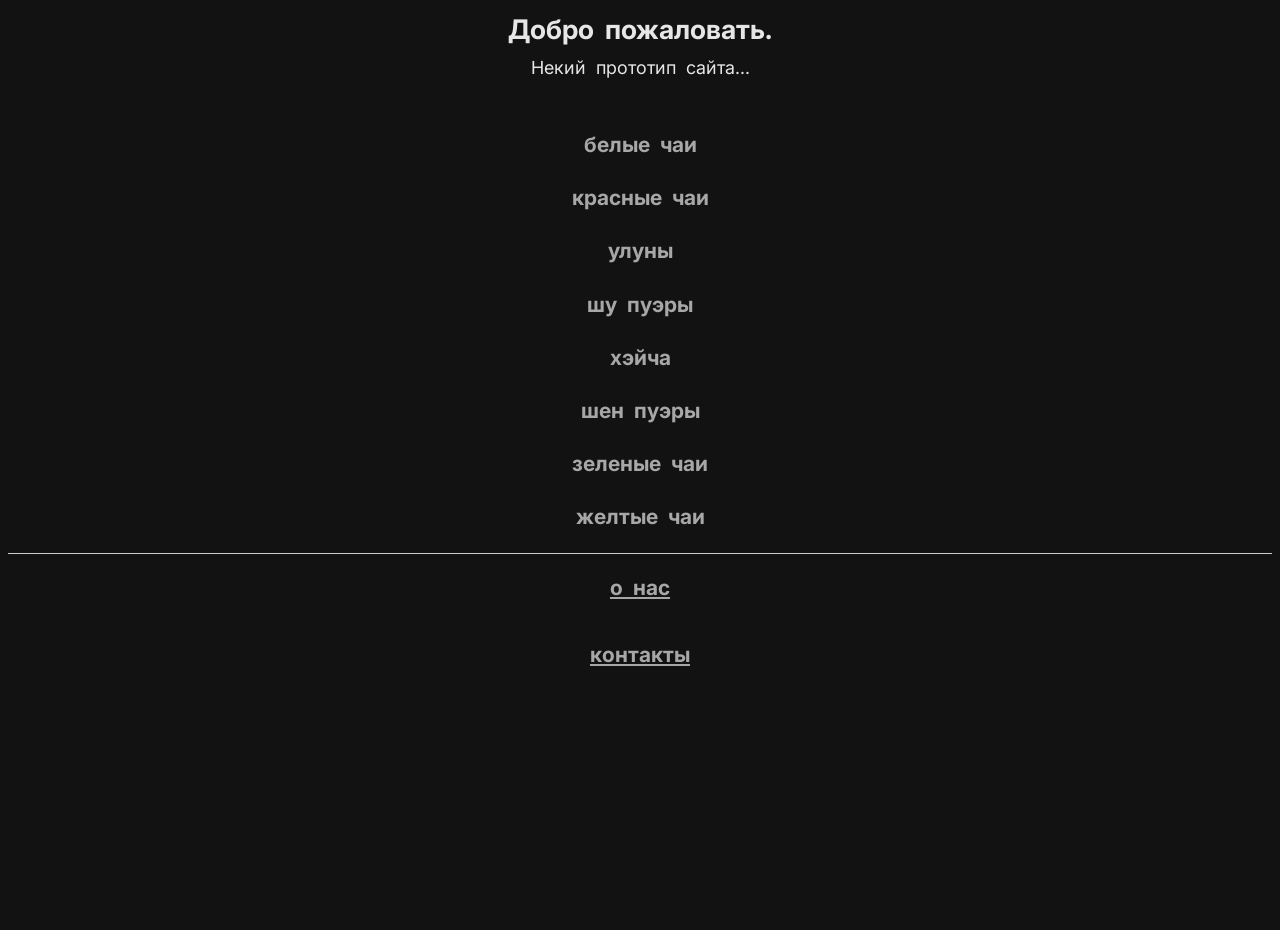
<file: index.html>
<!DOCTYPE html>
<html lang="ru">
<head>
    <meta name="viewport" content="width=device-width, initial-scale=1.0">
    <meta charset="UTF-8">
    <title>china-tea:Главная страница</title>
    <link rel="stylesheet" href="./index.css">

</head>
<body id="body">
  <nav id="Shrift">
    <form id="main-form"></form>

        
<center> 
    <h1 id="Welcome">Добро пожаловать.</h1>
        <p id="Lore"> 
            Некий прототип сайта...
        </p>
</center>
<br>
<center>

    <div>
            <h3><a href="./WhiteTea.html">Белые чаи</a></h3>
            <h3><a href="./RedTea.html">Красные чаи</a></h3>
            <h3><a href="./olon.html">Улуны</a></h3>
            <h3><a href="./ShuPuer.html">Шу пуэры</a></h3>
            <h3><a href="./KheyCha.html">Хэйча</a></h3>
            <h3><a href="./Shen.html">Шен пуэры</a></h3>
            <h3><a href="./GreenTea.html">Зеленые чаи</a></h3>
            <h3><a href="./YellowTea.html">Желтые чаи</a></h3>
    </div>
</center>

      <footer>
          <center>
            <a href="./OurSite.html"><h3>О нас</h3></a>
            <a href="./Contacts.html"><h3>Контакты</h3></a>
          </center>
      </footer>   
  </nav>


</body>
</html>
</file>
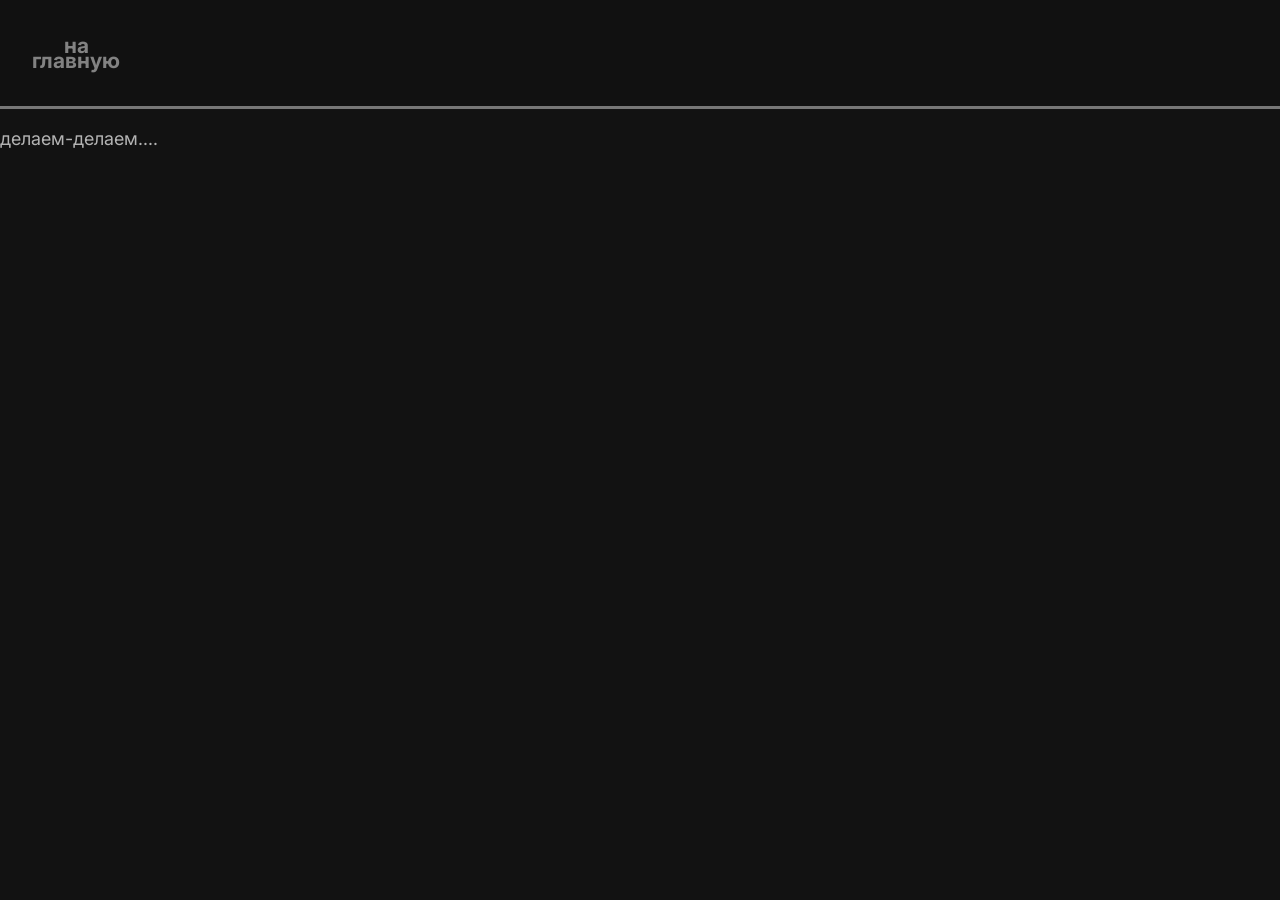
<file: Contacts.html>
<!DOCTYPE html>
<html lang="en">
<head>
    <meta charset="UTF-8">
    <title>Контакты</title>
    <link rel="stylesheet" href="./Contacts.css">
</head>
<body>
<header>

    <a href="index.html"><h3>На главную</h3></a>

</header>
<nav>
    <p>
        Делаем-делаем....
    </p>
    <br>
    <p>
    </p>
</nav>
</body>
</html>
</file>
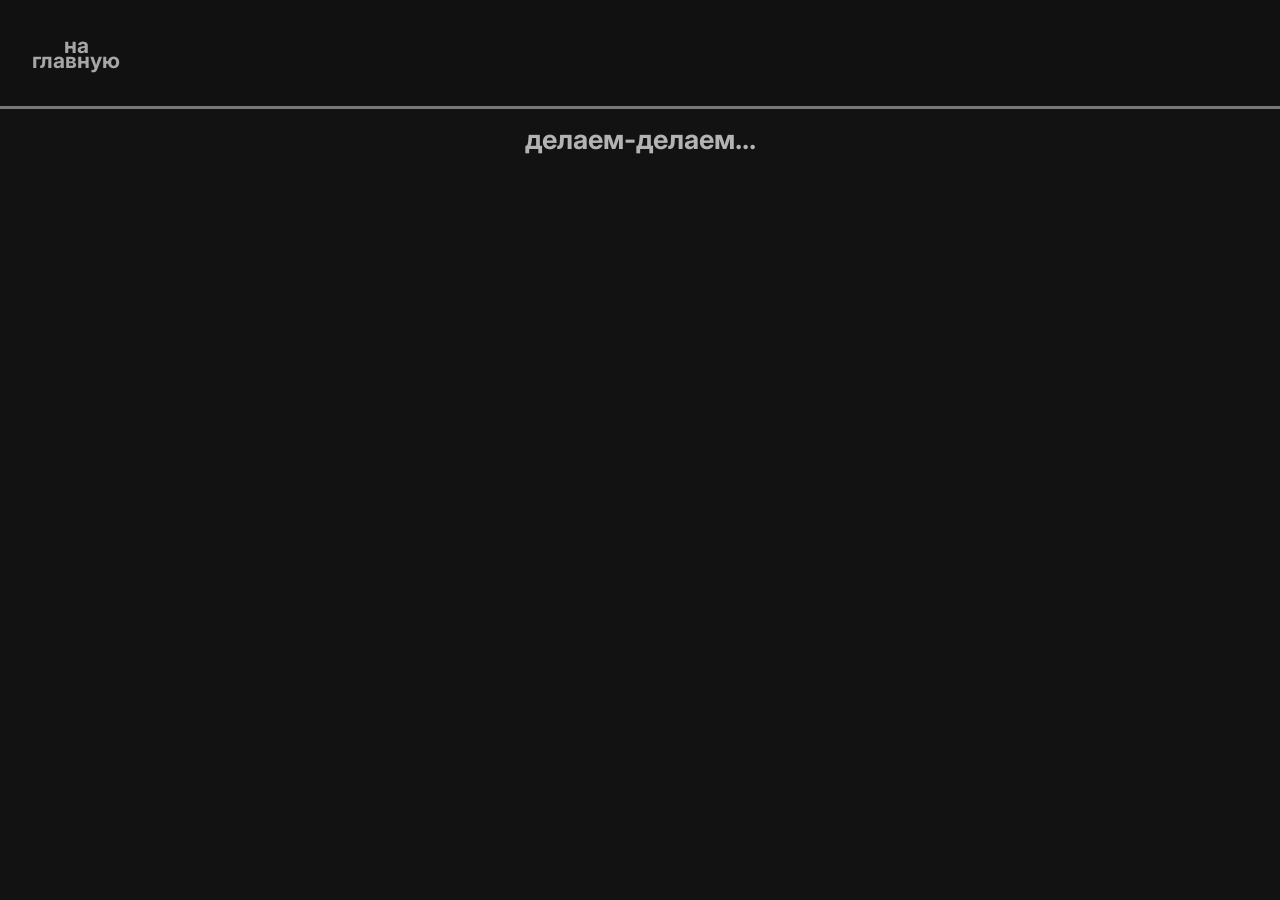
<file: OurSite.html>
<!DOCTYPE html>
<html lang="ru">
<head>
    <meta charset="UTF-8">
    <meta name="viewport" content="width=device-width, initial-scale=1.0">
    <title>china-tea</title>
    <link rel="stylesheet" href="./OurSite.css">
</head>
<body>
    <nav>
        <header>
            <a href="index.html"><h3>На главную</h3></a>
        </header>

        <center>
            <h1>Делаем-делаем...</h1>
            <p></p>
        </center>
    </nav>
</body>
</html>
</file>
<file: index.css>
@import url('https://fonts.googleapis.com/css2?family=Inter:ital,opsz,wght@0,14..32,100..900;1,14..32,100..900&display=swap');

#Shrift {
    color: #e6e6e6;
    font-size: 18px;
    font-family: "Inter", sans-serif;

    text-transform: lowercase;
    word-spacing: 5px;
    letter-spacing: 0px;
    line-height: 15px;
}

#body {
    min-height: 100vh;
    background-color: #121212;
    background-repeat: no-repeat;
    background-size: cover;
}

a {
  display: flex;
  align-items: center;
  justify-content: center;
  box-sizing: border-box;
  width: 120px;
  min-height: 32px;
  padding: 5px 8px;
  opacity: 0.7;

  text-align: center;
  text-decoration: none;
  background-color: transparent;
  color: #e6e6e6;


  transition: background-color 150ms ease, transform 100ms ease;
}

a:hover {
  background-color: transparent;
  transform: scale(0.97)
}

a:active {
  background-color: transparent;
  transform: scale(0.93);
}

a {
    white-space: nowrap;
}

footer a {
    text-decoration: underline;
}

footer {
  border-top: 0.45px solid #ccc;
}

h1, p {
  text-transform: none;
}

a {
font-size: 15
}
</file>
<file: Contacts.css>
@import url('https://fonts.googleapis.com/css2?family=Inter:ital,opsz,wght@0,14..32,100..900;1,14..32,100..900&display=swap');

header, nav {
    color: #b3b3b3;
    font-size: 18px;
    font-family: "Inter", sans-serif;

    text-transform: lowercase;
    word-spacing: 5px;
    letter-spacing: 0px;
    line-height: 15px;
}

html {
    background: #121212
}

body {
    margin: 0;
    min-height: 100vh;
    background: #121212
}

a {
    display: flex;
    align-items: center;
    justify-content: center;
    box-sizing: border-box;
    width: 120px;
    min-height: 32px;
    padding: 5px 8px;
    opacity: 0.7;

    text-align: center;
    text-decoration: none;
    background-color: transparent;
    color: #b3b3b3;


    transition: background-color 150ms ease, transform 100ms ease;
}

a:hover {
    background-color: transparent;
    transform: scale(0.97)
}

a:active {
    background-color: transparent;
    transform: scale(0.93);
}

p, li {
    line-height: 24px;
}

header {
    position: sticky;
    top: 0;
    z-index: 1000;
    display: flex;
    align-items: center;
    gap: 1rem;
    padding: 0.75rem 1rem;
    background: #111;
    border-bottom: 3px solid #777;
}
</file>
<file: OurSite.css>
@import url('https://fonts.googleapis.com/css2?family=Inter:ital,opsz,wght@0,14..32,100..900;1,14..32,100..900&display=swap');

header, nav {
    color: #b3b3b3;
    font-size: 18px;
    font-family: "Inter", sans-serif;

    text-transform: lowercase;
    word-spacing: 5px;
    letter-spacing: 0px;
    line-height: 15px;
}

html {
    background: #121212
}

body {
    margin: 0;
    min-height: 100vh;
    background: #121212
}

a {
    display: flex;
    align-items: center;
    justify-content: center;
    box-sizing: border-box;
    width: 120px;
    min-height: 32px;
    padding: 5px 8px;
    opacity: 0.7;

    text-align: center;
    text-decoration: none;
    background-color: transparent;
    color: #e6e6e6;


    transition: background-color 150ms ease, transform 100ms ease;
}

a:hover {
    background-color: transparent;
    transform: scale(0.97)
}

a:active {
    background-color: transparent;
    transform: scale(0.93);
}

p, li {
  line-height: 24px;
}

header {
  position: sticky;
  top: 0;
  z-index: 1000;
  display: flex;
  align-items: center;
  gap: 1rem;
  padding: 0.75rem 1rem;
  background: #111;
  border-bottom: 3px solid #777; 
}
</file>
